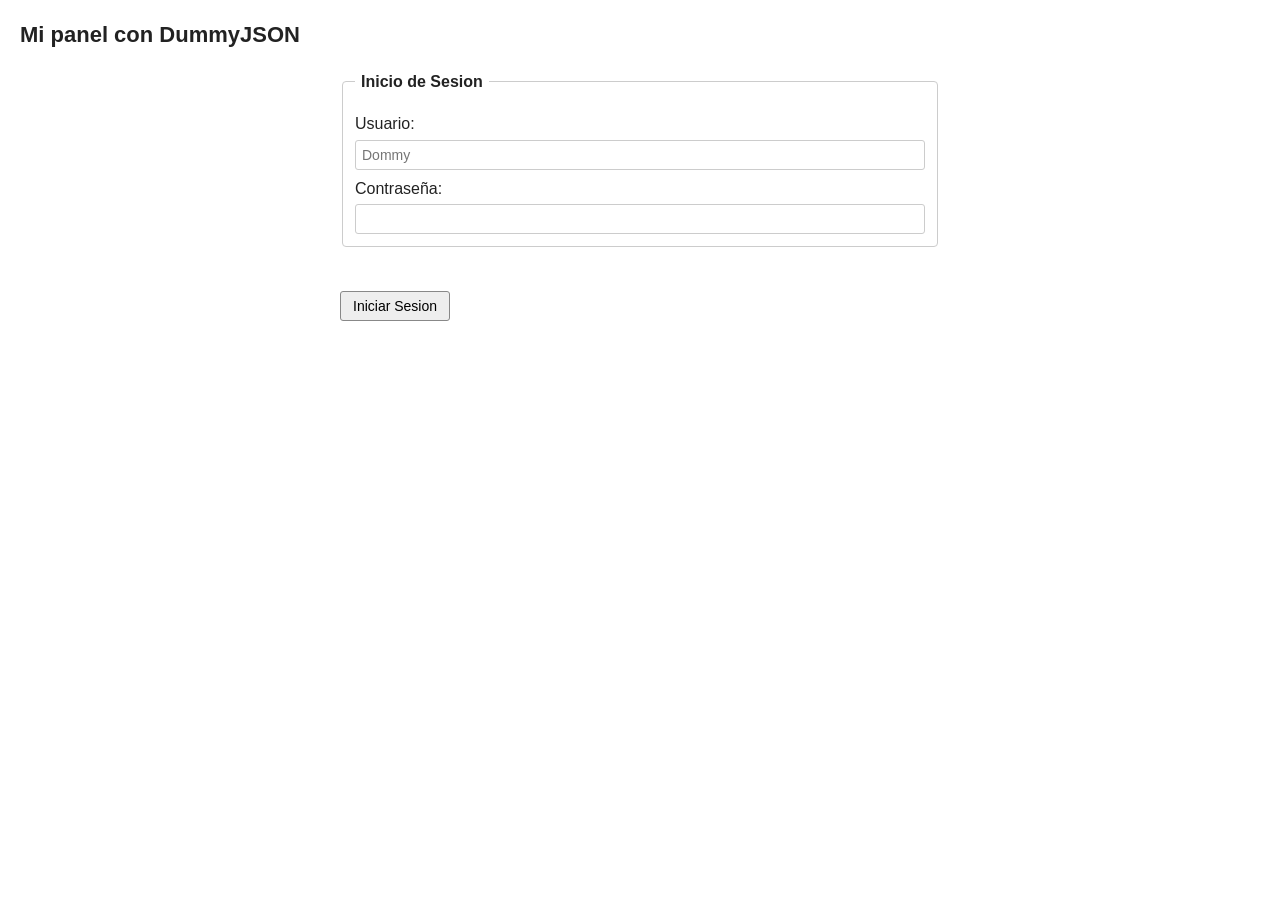
<file: index.html>
<!DOCTYPE html>
<html lang="en">

<head>
    <meta charset="UTF-8">
    <meta name="viewport" content="width=device-width, initial-scale=1.0">
    <title>Panel con DummyJSON</title>
    <link rel="stylesheet" href="style.css">
</head>

<body>
    <header>
        <h1>Mi panel con DummyJSON</h1>
    </header>
    <main>
        <section id="inicioSesion">
            <form id="loginForm">
                <fieldset>
                    <legend>Inicio de Sesion</legend>

                    <label for="usuario">Usuario:</label>
                    <input type="text" id="usuario" name="user" required placeholder="Dommy">

                    <label for="contrasenia">Contraseña:</label>
                    <input type="password" id="contrasenia" name="passwd" required>
                </fieldset>

                <p id="msjError" class="msjError"></p>

                <button type="submit" id="btnSesion" class="btn">Iniciar Sesion</button>
            </form>
        </section>

        <section id="perfil">
            <img id="fotoUser">
            <p id="usernameUser"></p>
            <p id="nombreCompletoUser"></p>
            <p id="correoUser"></p>
            <p id="sexoUser"></p>
            <button type="button" id="regresar">Regresar</button>
            <button type="button" id="cerrarSesion">Cerrar Sesion</button>
        </section>

        <section id="panel">
            <button type="button" id="verPerfil">Ver Perfil</button>
            <h2>Tareas</h2>
            <p>
                <span id="tagTotal"></span>
                <span id="tagCompletas"></span>
                <span id="tagPendientes"></span>
                <span id="tagPorcentaje"></span>
            </p>
            <div>
                <input type="text" id="nuevaTarea" placeholder="Nueva tarea...">
                <button type="button" id="btnAgregar">Agregar</button>
            </div>
            <fieldset id="filtroTareas">
                <legend>Filtrar tareas</legend>
                <input type="radio" id="fTodas" name="filtro" value="todas" checked>
                <label for="fTodas">Todas</label>
                <input type="radio" id="fPendientes" name="filtro" value="pendientes">
                <label for="fPendientes">Pendientes</label>
                <input type="radio" id="fCompletadas" name="filtro" value="completadas">
                <label for="fCompletadas">Completadas</label>
            </fieldset>
            <input type="search" id="buscador" placeholder="Buscar tarea...">
            <ul id="listaTareas"></ul>
        </section>
    </main>
    <script src="script.js"></script>
</body>

</html>
</file>
<file: style.css>
* {
  box-sizing: border-box;
}

body {
  font-family: Arial, Helvetica, sans-serif;
  background: #ffffff;
  color: #222;
  margin: 20px;
  line-height: 1.4;
}

h1 {
  font-size: 22px;
  margin-bottom: 20px;
}

h2 {
  font-size: 18px;
  margin: 10px 0;
}

#inicioSesion,
#panel,
#perfil {
  display: none;
  max-width: 600px;
  margin: 0 auto;
}

fieldset {
  border: 1px solid #ccc;
  padding: 12px;
  margin-bottom: 15px;
  border-radius: 4px;
}

legend {
  padding: 0 6px;
  font-weight: bold;
}

label {
  display: block;
  margin: 8px 0 4px;
}

input[type="text"],
input[type="password"],
input[type="search"] {
  width: 100%;
  padding: 6px;
  border: 1px solid #ccc;
  border-radius: 3px;
  font-size: 14px;
}

input:focus {
  outline: none;
  border-color: #888;
}

button {
  padding: 6px 12px;
  border: 1px solid #888;
  background: #eee;
  cursor: pointer;
  border-radius: 3px;
  font-size: 14px;
}

button:hover {
  background: #ddd;
}

button:disabled {
  opacity: 0.6;
  cursor: not-allowed;
}

#msjError {
  color: red;
  font-size: 13px;
  min-height: 16px;
}

#panel > p span {
  display: inline-block;
  margin-right: 10px;
  font-size: 13px;
  color: #333;
}

#panel > div {
  display: flex;
  gap: 5px;
  margin-bottom: 10px;
}

#nuevaTarea {
  flex: 1;
}

#filtroTareas {
  display: flex;
  gap: 8px;
  align-items: center;
  flex-wrap: wrap;
}

#filtroTareas label {
  margin: 0;
  display: inline;
}

#buscador {
  margin-bottom: 10px;
}

#listaTareas {
  list-style: none;
  padding: 0;
  margin: 0;
}

#listaTareas li {
  display: flex;
  align-items: center;
  gap: 8px;
  padding: 6px 0;
  border-bottom: 1px solid #eee;
}

#listaTareas li span {
  flex: 1;
  font-size: 14px;
}

#listaTareas li button {
  font-size: 12px;
  padding: 4px 8px;
}

#perfil img {
  width: 100px;
  height: 100px;
  border-radius: 50%;
  display: block;
  margin: 0 auto 10px;
}

#perfil p {
  text-align: center;
  margin: 4px 0;
  font-size: 14px;
}

#perfil button {
  margin: 5px;
}

@media (max-width: 500px) {
  body {
    margin: 10px;
  }

  #panel > div {
    flex-direction: column;
  }

  #listaTareas li {
    flex-wrap: wrap;
  }
}
</file>
